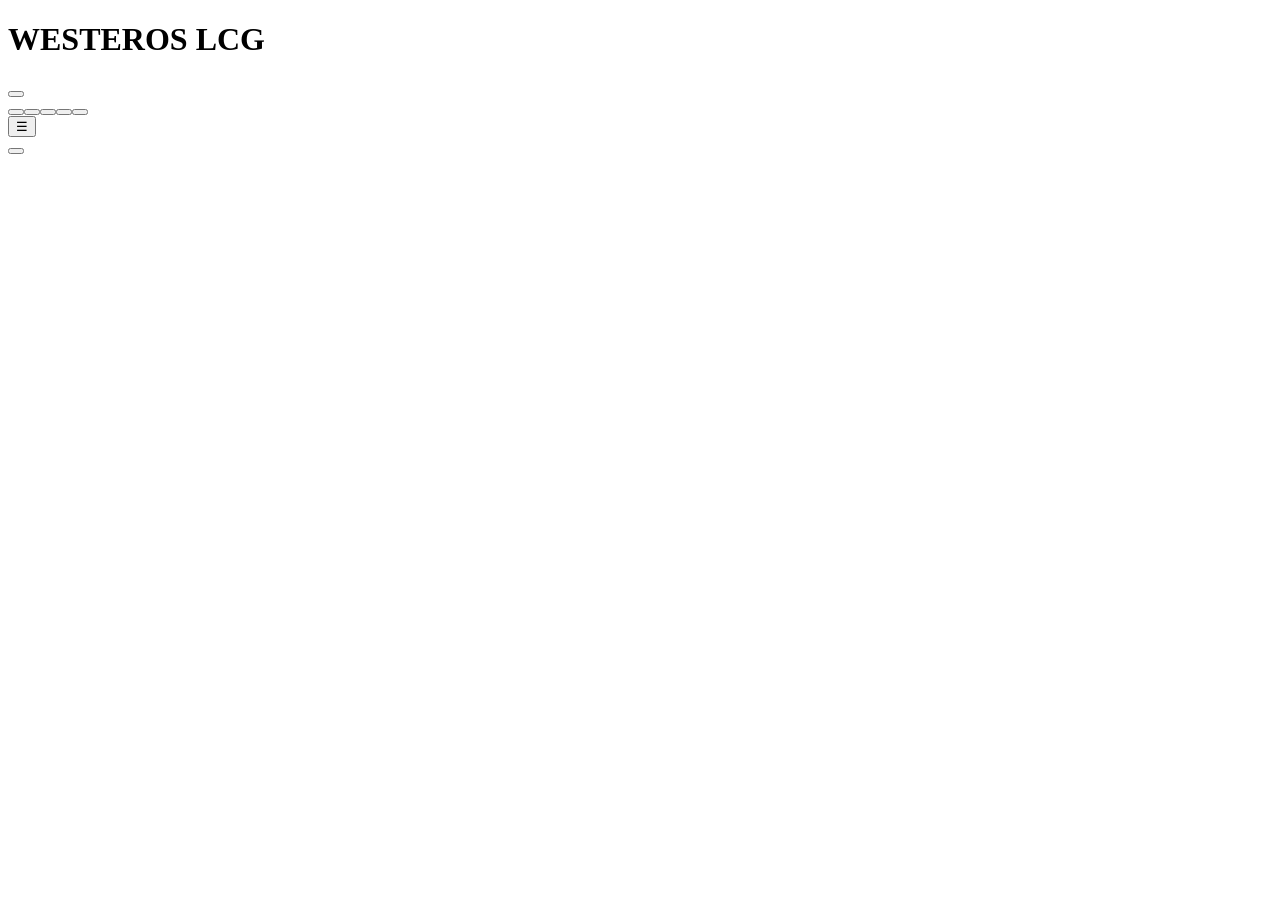
<file: src/shell.html>
<!DOCTYPE html>
<html lang="pt">
<head>
<meta charset="utf-8">
<meta name="viewport" content="width=device-width, initial-scale=1, maximum-scale=1">
<meta name="theme-color" content="#08090c">
<meta name="mobile-web-app-capable" content="yes">
<meta name="apple-mobile-web-app-capable" content="yes">
<title>Westeros LCG — Simulador AGoT 2.0</title>
<link rel="icon" type="image/png" sizes="32x32" href="icons/icon-32.png?v=3">
<link rel="icon" type="image/png" sizes="192x192" href="icons/icon-192.png?v=3">
<link rel="apple-touch-icon" sizes="180x180" href="icons/icon-180.png?v=3">
<link rel="manifest" href="manifest.json">
<meta name="apple-mobile-web-app-title" content="Westeros LCG">
<meta name="apple-mobile-web-app-status-bar-style" content="black">
<link rel="preconnect" href="https://fonts.googleapis.com">
<link href="https://fonts.googleapis.com/css2?family=Cinzel:wght@500;600;700&family=Inter:wght@400;600;700;800&display=swap" rel="stylesheet">
<style>/*CSS*/</style>
</head>
<body>
<header><h1>WESTEROS LCG</h1><nav><button data-t="home"></button></nav><span class="note" id="tagline" style="margin-left:auto"></span><div id="hdrBtns"><button id="kwBtn"></button><button id="offBtn"></button><button id="pauseBtn"></button><button id="imgBtn"></button><button id="langBtn"></button></div><button id="menuBtn" aria-label="Menu">☰</button></header>
<section id="lobby" class="screen"></section>
<section id="game" class="screen">
  <aside id="gside"></aside>
  <main id="gcenter"><div id="board"></div><div id="prompt"></div><div id="hand"></div><div style="display:none" id="oppHand"></div></main>
  <aside id="gright"><div id="preview" class="pvbox"></div><button id="logToggle"></button><div id="log"></div></aside>
</section>
<section id="decks" class="screen"><aside id="dlist"></aside><main id="pool"></main><aside id="dside"><div class="pvbox panel" style="min-height:120px;padding:10px"></div><div id="dsideIn"></div></aside></section>
<section id="help" class="screen"></section>
<div id="sheet"></div>
<script>/*JS*/</script>
</body>
</html>
</file>
